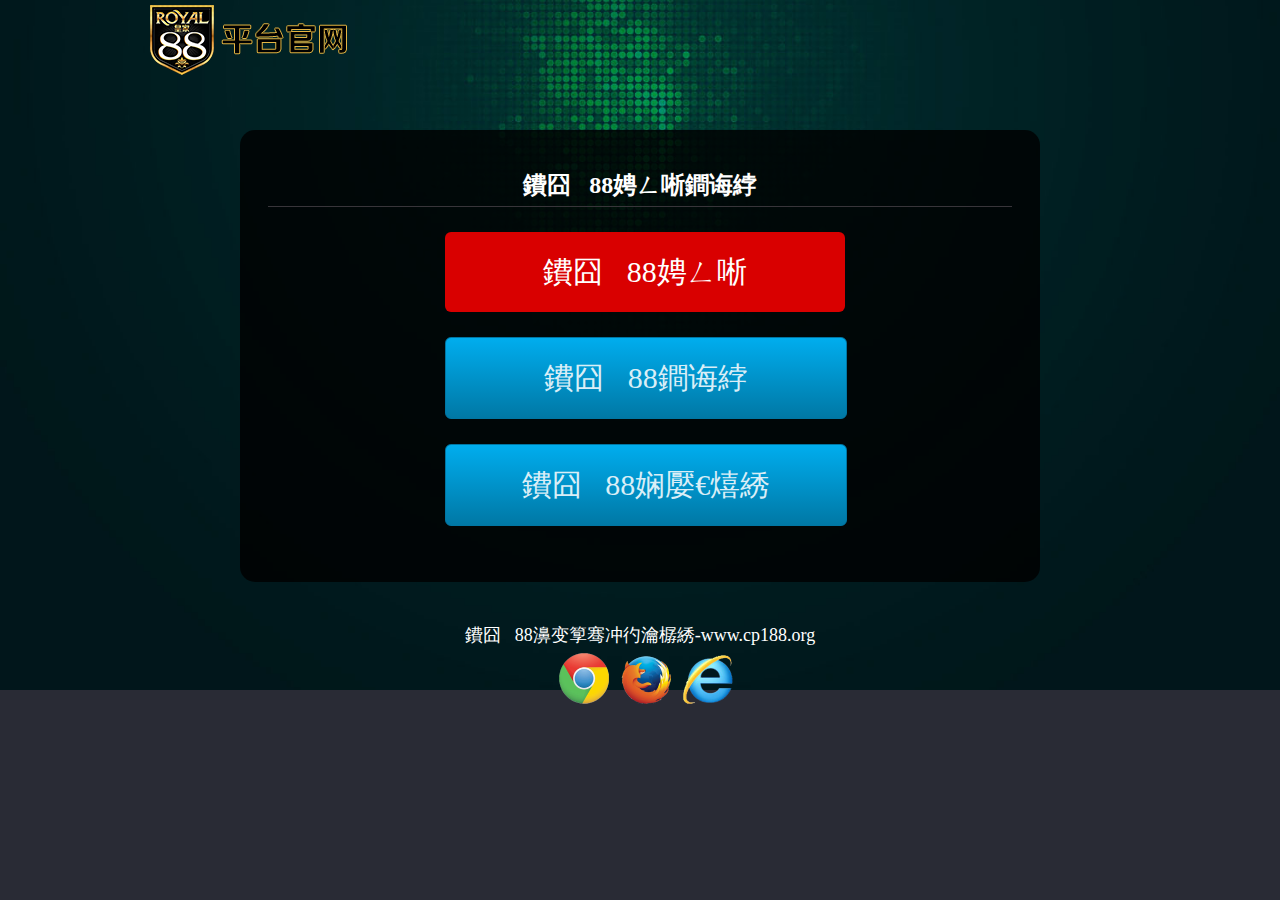
<file: index.html>
<!DOCTYPE html PUBLIC "-//W3C//DTD XHTML 1.0 Transitional//EN" "http://www.w3.org/TR/xhtml1/DTD/xhtml1-transitional.dtd">
<html xmlns="http://www.w3.org/1999/xhtml">

<!-- Mirrored from www.hngysp168.com/ by HTTrack Website Copier/3.x [XR&CO'2014], Sun, 02 Sep 2018 09:13:32 GMT -->
<head>
<meta http-equiv="Content-Type" content="text/html; charset=gb2312" />
<title bdsfid="3">皇家88_皇家88注册_皇家88平台_皇家88登录_皇家88代理-皇家88官网</title>
<meta name="Keywords" content="皇家88,皇家88娱乐,皇家88官网,皇家88平台,皇家88注册,皇家88登录,皇家88代理" bdsfid="4">
<meta name="Description" content="皇家88娱乐平台注册官网，皇家88娱乐,皇家88平台,皇家88注册,皇家88登录,皇家88代理,招收代理商务合作，打造高品质游戏的过程中对游戏参与者的勇气和运气的双重考验！不求给您最好的只求给您更好！" bdsfid="5">
<link rel="stylesheet" href="xcimg/reset.css" />
<link rel="stylesheet" href="xcimg/agency_register1.css" />
<link href="xcimg/dialogUI.css" media="all" type="text/css" rel="stylesheet">
</head>
<style>
.zc_list {
	width: 400px;
	height: 300px;
	margin-top: 0px;
	margin-right: auto;
	margin-bottom: 0;
	margin-left: auto;
}
.STYLE2 {font-size: 24px}
</style>
<body class="speed-page-body"  style='min-width:980px; overflow-x:hidden;margin:0px auto;padding:0px'>
<div class="zc_top">
  <div class="warp980 clearfix">
    <h1 class="logo"></h1>
   
</div>
<div class="zc_cont">
  <div class="zc_content">
    <div class="zc_title">
      <div align="center" class="STYLE2">皇家88注册登录</div>
    </div>
    <div class="zc_list" id="apDiv4">
      <ul id="reg_con" style="margin:0px auto;padding:0px">
        <li><a class="btn1 " href="https://royal853.com/user_reguserself.shtml?id=21c3a50a488ea0ef5eb3bc4b799a7b0f" target="_blank" rel="nofollow">
          <div class="zc_input" style="text-align:center">
            <div class="login_btn submit zc_btn " style="background-color: #D90000;width:400px; height:80px; margin:0 5px; text-align:center; color:#fff; line-height:80px; font-size:30px; text-decoration: none;"> 皇家88注册</div>
          </div>
          </a> </li>
        <li><a class="btn1 " href="https://royal853.com/" target="_blank" rel="nofollow">
          <div class="zc_input" style="text-align:center">
            <div class="login_btn submit zc_btn blue" style="width:400px; height:80px; margin:0 5px; text-align:center; color:#fff; line-height:80px; font-size:30px; text-decoration: none;"> 皇家88登录</div>
          </div>
          </a> </li>
        <li><a class="btn1 " href="https://speed.ry88url.com/" target="_blank" rel="nofollow">
          <div class="zc_input" style="text-align:center">
            <div class="login_btn submit zc_btn blue" style="width:400px; height:80px; margin:0 5px; text-align:center; color:#fff; line-height:80px; font-size:30px; text-decoration: none;"> 皇家88测速网</div>
          </div>
        </a> </li>
      </ul>
    </div>
  </div>
  <div class="footer_lxfs">
    <p></p>
  </div>
</div>
<div class="prefer-browser" align="center" style="margin-top:-20px; padding-bottom:10px;">
  <div>皇家88娱乐平台官网-www.cp188.org</div>
  <div><img src="xcimg/gg.png" width="50"><img src="xcimg/hh.png" width="50"><img src="xcimg/ie.png" width="50"></div>
</div>



<div id="showAdrR" class="zyjs_sr_special_qrcode" style="position:fixed; right:0px; top:110px; z-index:999; width:auto; _position:absolute; _top:expression(eval(110+document.documentElement.scrollTop));"></div>


</body>

<!-- Mirrored from www.hngysp168.com/ by HTTrack Website Copier/3.x [XR&CO'2014], Sun, 02 Sep 2018 09:13:34 GMT -->
</html>
</file>
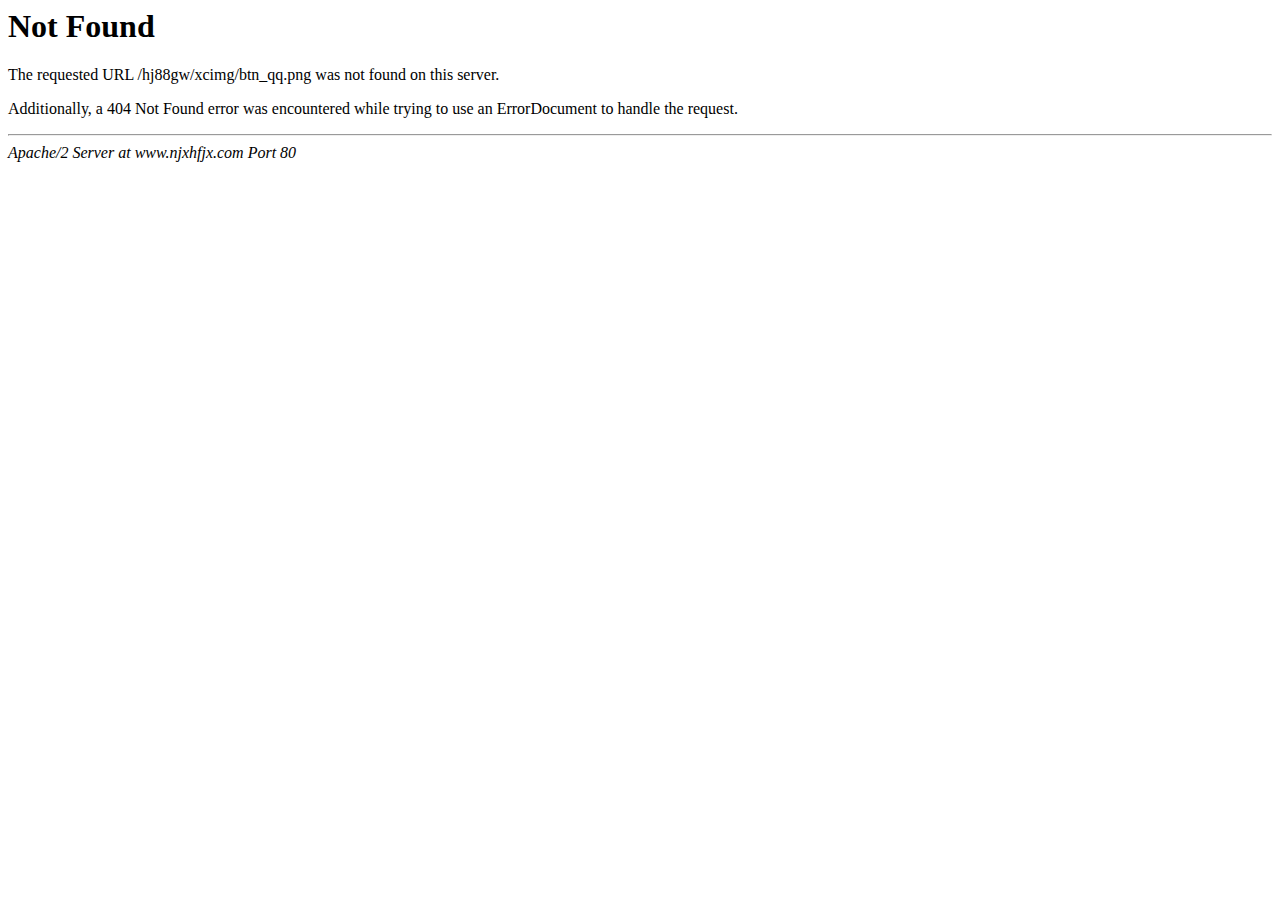
<file: xcimg/btn_qq.html>
<!DOCTYPE HTML PUBLIC "-//IETF//DTD HTML 2.0//EN">
<html><head>
<title>404 Not Found</title>
</head><body>
<h1>Not Found</h1>
<p>The requested URL /hj88gw/xcimg/btn_qq.png was not found on this server.</p>
<p>Additionally, a 404 Not Found
error was encountered while trying to use an ErrorDocument to handle the request.</p>
<hr>
<address>Apache/2 Server at www.njxhfjx.com Port 80</address>
</body></html>
</file>
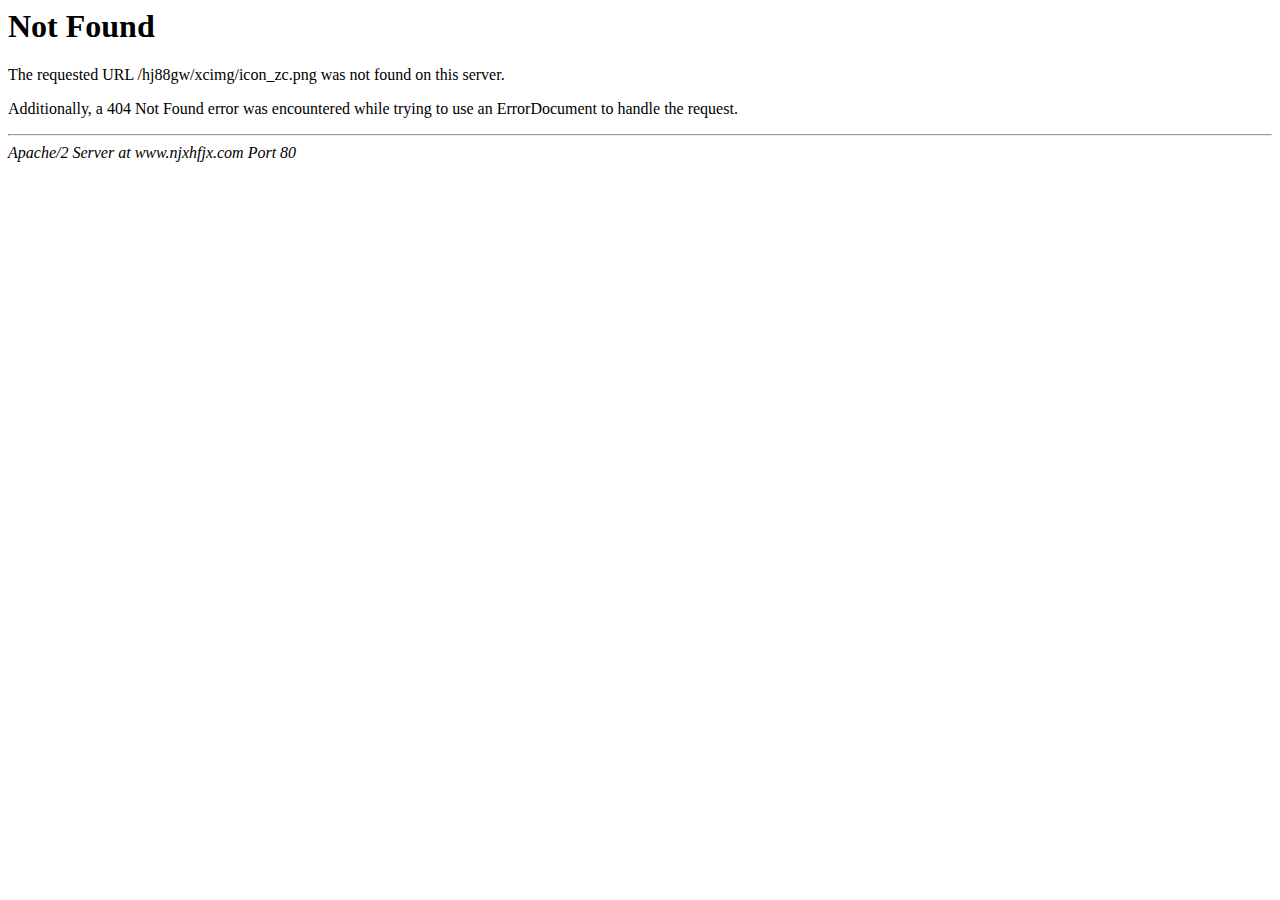
<file: xcimg/icon_zc.html>
<!DOCTYPE HTML PUBLIC "-//IETF//DTD HTML 2.0//EN">
<html><head>
<title>404 Not Found</title>
</head><body>
<h1>Not Found</h1>
<p>The requested URL /hj88gw/xcimg/icon_zc.png was not found on this server.</p>
<p>Additionally, a 404 Not Found
error was encountered while trying to use an ErrorDocument to handle the request.</p>
<hr>
<address>Apache/2 Server at www.njxhfjx.com Port 80</address>
</body></html>
</file>
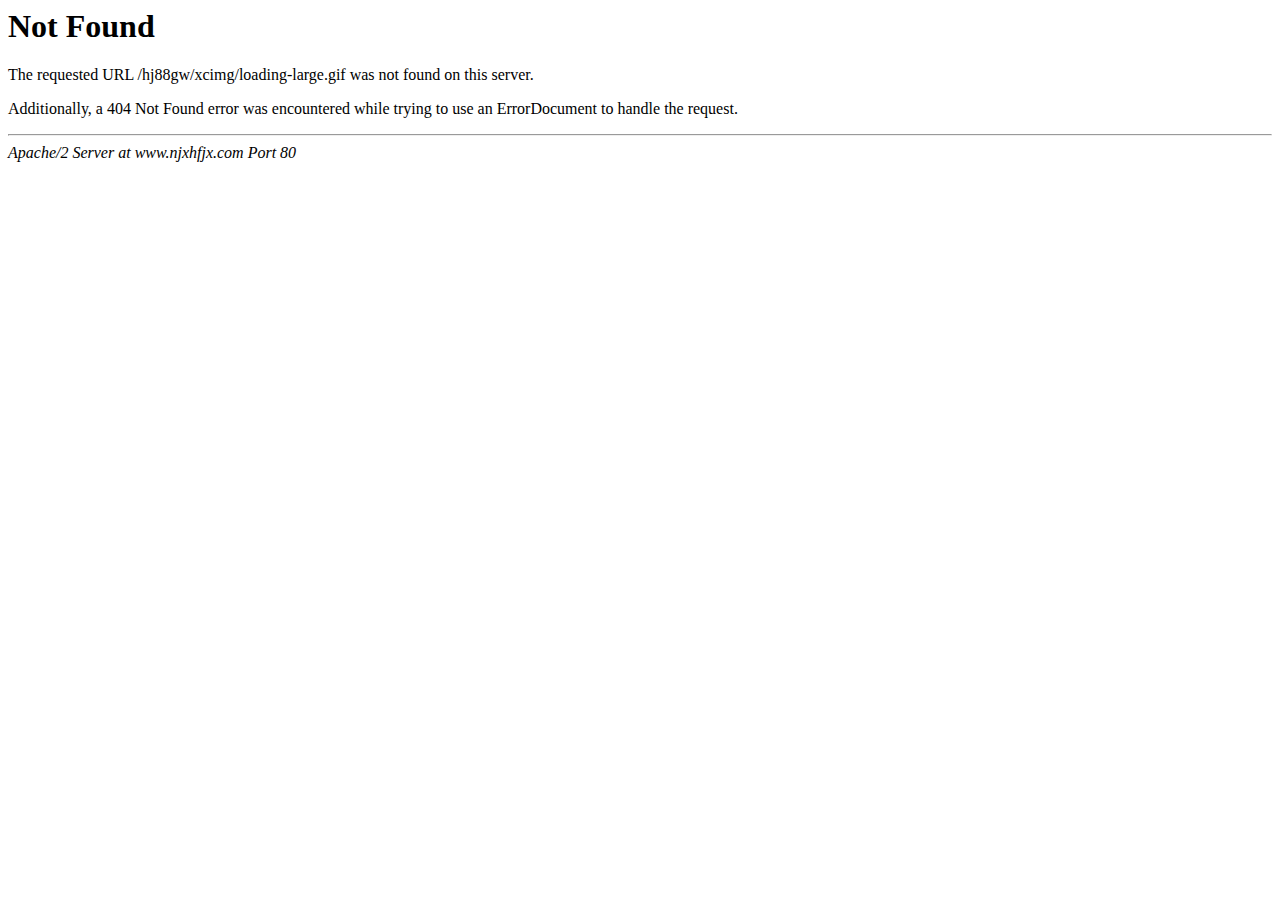
<file: xcimg/loading-large.html>
<!DOCTYPE HTML PUBLIC "-//IETF//DTD HTML 2.0//EN">
<html><head>
<title>404 Not Found</title>
</head><body>
<h1>Not Found</h1>
<p>The requested URL /hj88gw/xcimg/loading-large.gif was not found on this server.</p>
<p>Additionally, a 404 Not Found
error was encountered while trying to use an ErrorDocument to handle the request.</p>
<hr>
<address>Apache/2 Server at www.njxhfjx.com Port 80</address>
</body></html>
</file>
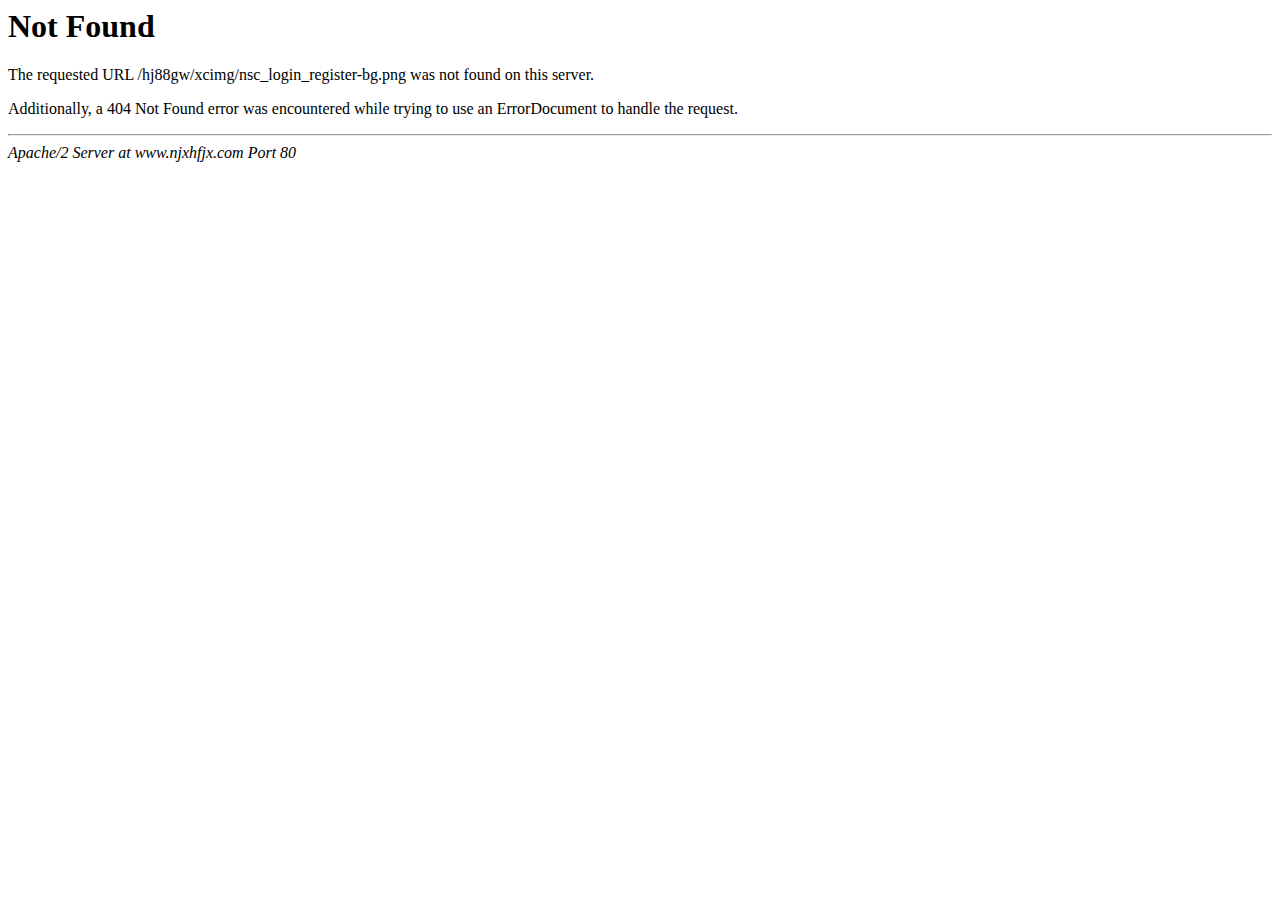
<file: xcimg/nsc_login_register-bg.html>
<!DOCTYPE HTML PUBLIC "-//IETF//DTD HTML 2.0//EN">
<html><head>
<title>404 Not Found</title>
</head><body>
<h1>Not Found</h1>
<p>The requested URL /hj88gw/xcimg/nsc_login_register-bg.png was not found on this server.</p>
<p>Additionally, a 404 Not Found
error was encountered while trying to use an ErrorDocument to handle the request.</p>
<hr>
<address>Apache/2 Server at www.njxhfjx.com Port 80</address>
</body></html>
</file>
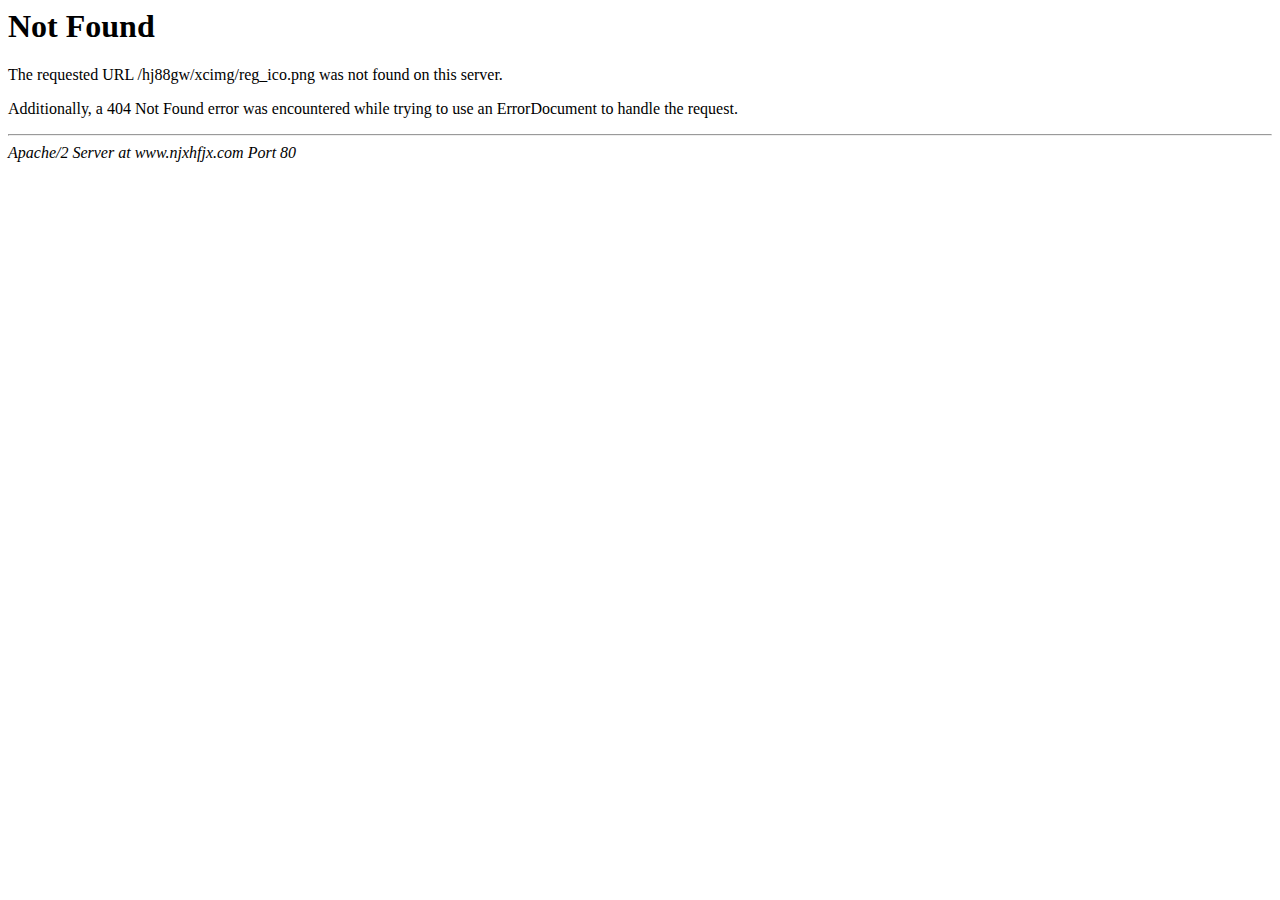
<file: xcimg/reg_ico.html>
<!DOCTYPE HTML PUBLIC "-//IETF//DTD HTML 2.0//EN">
<html><head>
<title>404 Not Found</title>
</head><body>
<h1>Not Found</h1>
<p>The requested URL /hj88gw/xcimg/reg_ico.png was not found on this server.</p>
<p>Additionally, a 404 Not Found
error was encountered while trying to use an ErrorDocument to handle the request.</p>
<hr>
<address>Apache/2 Server at www.njxhfjx.com Port 80</address>
</body></html>
</file>
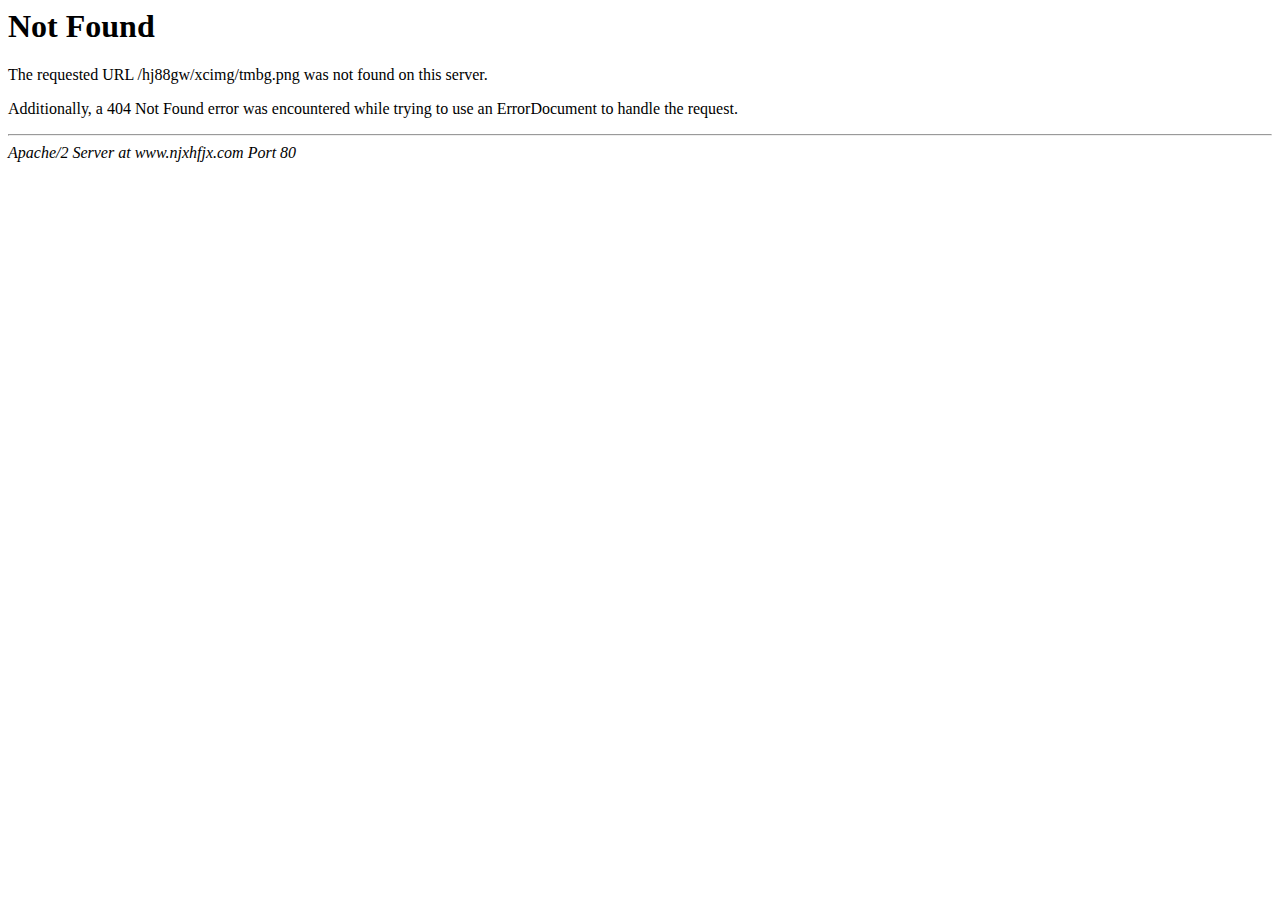
<file: xcimg/tmbg.html>
<!DOCTYPE HTML PUBLIC "-//IETF//DTD HTML 2.0//EN">
<html><head>
<title>404 Not Found</title>
</head><body>
<h1>Not Found</h1>
<p>The requested URL /hj88gw/xcimg/tmbg.png was not found on this server.</p>
<p>Additionally, a 404 Not Found
error was encountered while trying to use an ErrorDocument to handle the request.</p>
<hr>
<address>Apache/2 Server at www.njxhfjx.com Port 80</address>
</body></html>
</file>
<file: xcimg/agency_register1.css>
body { margin:0; padding:0; font-size:14px; line-height:20px; font-family:'Microsoft Yahei';  background: url(zc_cpyy_bg.jpg) center -70px no-repeat #292b35;background-size: 100%;}
h1,h2,h3,h4,h5,h6,ul,ol,dl,dt,dd,p { margin:0; padding:0;}
li { list-style:none;}
img { border:0;}

.clearfix:after { content:"."; display:block; height:0; clear:both; visibility:hidden;}
.warp980 { width:980px; margin:0 auto;}


/*LOGIN底部*/
.login_footer { width:100%; background:url(nsc_login_footer-bg.jpg) ; height:125px; padding-top:35px; overflow:hidden; color:#666; font-size:12px; line-height:22px;}
.login_footer .img { height:37px; margin-bottom:20px;}
.t-left { float:left; text-align:left;}
.t-right { float:right; text-align:right;}
.copyright { width:100%; height:25px; line-height:25px; color:#454444; text-align:center; font-style:italic; margin-top:30px;}


/*注册*/
.zc_top{ width:100%; height:45px; }
.zc_top .logo { float: left; display: inline-block; width: 300px; height: 70px; margin: 5px 0 0 0; background:url("head_top_logo.png") no-repeat;}
.zc_top .zx_service { float: right; display: inline-block; width: 200px; height: 50px; margin: 16px 0 0 0; background:url("head_top_service.png") no-repeat; text-indent: -9999px;}
.zc_cont{ width:100%; height:auto; background-size:cover; padding:55px 0 0px;}




.zc_content{width:800px; padding: 25px 0 50px 0; background: url("main_black-bg.png") repeat; margin:0 auto; position:relative; color: #fff; border-radius:15px;}
.zc_content .zc_title{ position: relative; height: 16px; font-size: 16px; font-weight: bold; margin: 20px 28px 0; border-bottom: 1px solid #38353a; padding: 0 0 15px 0;}
.zc_content .zc_title a { color: #e067fa; margin-left: 5px;}
.zc_content .zc_title .text_tit1 { position: absolute; right: 0; bottom: 14px; width: 234px; height: 36px; display: block; background:url("text_tit1.png") no-repeat;}

.zc_list{ width: 700px; margin:0 auto;}
.zc_list li{margin:0 auto; width:100%; margin-top:25px; position:relative;}
.zc_list li:after { content:"."; display:block; height:0; clear:both; visibility:hidden;}
.zc_list .zc_label{ float:left; width:80px; margin-top:9px; text-align: right; font:normal 16px/20px 'Microsoft YaHei';}
.zc_list .zc_input{ width:600px; position:relative; margin:0 auto;}
.zc_list .zc_input i{ display: none; position:absolute; left:5px; top:8px;}
.zc_list .zc_input input[type=text]{ font-size: 15px; color: #666; float:left; width:310px; height:41px; line-height:41px; background-color:#fff; border:1px solid #666464; border-radius:6px; padding-left:10px; transition:background-color 0.3s; }
.zc_list .zc_input input[type=password]{ font-size: 15px; color: #666; float:left; width:310px; height:41px; line-height:41px; background-color:#fff; border:1px solid #666464; border-radius:6px; padding-left:10px; transition:background-color 0.3s; }
.zc_list .zc_input input[type=text]:focus,.zc_list .zc_input input[type=password]:focus { background-color:#f3ebbf;}
.zc_list .zc_input .zc_code{ float:left; width:80px; height:25px; margin: 10px 0 0 40px; cursor:pointer;}
.zc_list .zc_input p.z1 { float:left; width:250px; line-height:18px; color:#c0bfbf; font-size: 13px; margin: 5px 0 0 15px;}
.zc_list .zc_input p.z2 { float:left; width:250px; line-height:18px; color:#c0bfbf; font-size: 13px; margin: 12px 0 0 15px;}
.zc_list .zc_btn_box { text-align: center; }
.zc_list .zc_btn{ width:250px; height:45px; line-height: 45px; color:#fff; font-size:21px;  font-family:'Microsoft YaHei'; cursor:pointer; background-color:#aa63b9; border:0; border-radius:6px; transition:background-color 0.3s;}
.zc_list .zc_btn:disabled { background: #888; cursor:default;}
.zc_list .zc_input a{ font-size:16px; color:#544060; font-family:'Microsoft YaHei'; }
.zc_list .zc_input a:hover{ text-decoration: underline;}
.zc_content .zc_lxkf{ float:right; width:90%; text-align: right; color:#888; margin:0 10px 0 0; padding-bottom:10px;}
.zc_content .zc_lxkf a{ color:#544060; text-decoration: underline; }
.zc_list ul li .tip{ position:absolute; top: 48px; left:10px; display:none;}
.zc_list ul li .success-tip{width:24px;height:24px;top:48px;background:url(reg_ico.html) no-repeat;}
.zc_list ul li .error-tip{ padding-left:30px;}
.zc_list ul li .error-tip em{display:inline-block;float:left;width:24px;height:24px;position:absolute;left:0;top:0;background:url(reg_ico.html) 0 -24px no-repeat;}
.zc_list ul li .error-tip p{color:#EA1515;font-size:14px; line-height:24px;}

.footer_lxfs { text-align: center; color: #fff; padding: 30px 0 0 0; line-height: 30px;}
.footer_lxfs p { margin-bottom: 6px;}
.footer_lxfs p span { margin-right: 15px;}
.footer_lxfs p a { display: inline-block; color: #fff; margin-right: 15px; }
.qq_btn { padding-top: 10px;}
.qq_btn a { width: 82px; height: 26px; text-indent: -9999px; background: url("btn_qq.html") no-repeat;}

/*注册页icon*/
i[class^="iczc-"], i[class*="iczc-"]{ background-image: url('icon_zc.html'); }
.iczc-number { width: 20px; height: 18px; background-position: 0 0; }
.iczc-username { width: 20px; height: 19px; background-position: 0 -20px; }
.iczc-password { width: 20px; height: 21px; background-position: 0 -42px; }
.iczc-warning { width: 20px; height: 18px; background-position: 0 -64px; }

/*800*600宽度*/
.warp760 { width:760px; margin:0 auto;}
.warp760 .air_box { width:300px!important;}
.warp760 .download-line { width:80px!important;}
.warp760 .same_box { padding:0 0 0 0!important; width:215px!important; background:none!important;}
.warp760 .phone_box { margin:0 0 0 8px!important;}
.warp760 .same_box .left { width:100px!important;}
.warp760 .same_box .img img { width:90px!important; height:90px!important;}
.warp760 .same_box .left p { margin:0 0 5px!important;}
.login_footer .warp760 .img img { width:760px!important; height:29px!important;}

/*880*宽度*/
.warp880 { width:900px; margin:0 auto;}
.warp880 .same_box { padding:0 0 0 0!important; width:245px!important; background:none!important;}
.warp880 .pt_box { float:left!important; margin:3px 0 0 40px!important;}
.warp880 .same_box .left { width:100px!important;}
.login_footer .warp880 .img img { width:880px!important; height:34px!important;}

/*测试网站入口样式#3404*/
.checklink {background: url(nsc_login_register-bg.html) 0px -415px no-repeat; text-align:center; height:50px; line-height:50px; margin-top:20px;}
.checklink a{ font-size:17px; color:#ffebaf; border-bottom:#ffebaf solid 1px;}
.checklink a:hover { color:#fff; border-bottom:#fff solid 1px;}


@media screen and (max-width:800px){
	.zc_content .zc_xing{display:none;}
	.zc_cont{padding:0;}
	.zc_content{width:100%;border:none;height:auto;box-shadow:none;}
	.zc_list{width:100%;}
	.zc_list .zc_label{display:none;}
	.login_footer{display:none;}
	.zc_content .zc_lxkf{display:none;}
	.zc_list li{float:none;margin:0 auto;clear:both;}
	.zc_list .zc_input input[type=text],.zc_list .zc_input input[type=password]{width:100%;padding-left:0;text-indent:30px;}
	.zc_list .zc_input input::-webkit-input-placeholder{color:#666;}
	.zc_list .zc_input{float:none;margin:0 auto;width:80%;}
	.zc_list ul li .tip{left:0px;width:100%;}
	.zc_list ul li .success-tip{left:auto;right:5px;width:27px;}
	.zc_list ul li .error-tip em{display:none;}
	.zc_list .zc_input .zc_btn{width:100%;}
	.zc_list .zc_input p{margin-bottom:10px;height:auto;}
}



 .zc_list .zc_input .btn1 a {
    text-decoration: none;
}
	  .zc_list{ width:400px; height:485px; margin:0px auto 0;}
.zc_list .zc_input .zc_btn{ width:400px; height:80px; color:#fff; font-size:18px; font-family:'Microsoft YaHei'; cursor:pointer; border:0; margin-top:10px; margin-bottom: 15px; transition:background-color 0.3s;}
.zc_list .zc_input{ float:left; width:400px; position:relative; margin-left:0px }
.zc_list .zc_input .btn1{ width:400px; height:80px; margin:0 5px; text-align:center; color:#fff; line-height:80px; font-size:30px; font-family:"微软雅黑";text-decoration: none;}
.red { color: #faddde!important;  background: #d81b21; background: -webkit-gradient(linear, left top, left bottom, from(#ed1c24), to(#aa1317)); background: -moz-linear-gradient(top, #ed1c24, #aa1317); filter: progid:DXImageTransform.Microsoft.gradient(startColorstr='#ed1c24', endColorstr='#aa1317');
}
.red:hover { background: #b61318; background: -webkit-gradient(linear, left top, left bottom, from(#c9151b), to(#a11115)); background: -moz-linear-gradient(top, #c9151b, #a11115); filter: progid:DXImageTransform.Microsoft.gradient(startColorstr='#c9151b', endColorstr='#a11115');
}
.red:active { color: #de898c; background: -webkit-gradient(linear, left top, left bottom, from(#aa1317), to(#ed1c24)); background: -moz-linear-gradient(top, #aa1317, #ed1c24); filter: progid:DXImageTransform.Microsoft.gradient(startColorstr='#aa1317', endColorstr='#ed1c24');
}
/* blue */ 
.zc_list .zc_input .blue { color: #d9eef7!important; border: solid 1px #0076a3; background: #0095cd; background: -webkit-gradient(linear, left top, left bottom, from(#00adee), to(#0078a5)); background: -moz-linear-gradient(top, #00adee, #0078a5); filter: progid:DXImageTransform.Microsoft.gradient(startColorstr='#00adee', endColorstr='#0078a5');
}
.zc_list .zc_input .blue:hover { background: #007ead; background: -webkit-gradient(linear, left top, left bottom, from(#0095cc), to(#00678e)); background: -moz-linear-gradient(top, #0095cc, #00678e); filter: progid:DXImageTransform.Microsoft.gradient(startColorstr='#0095cc', endColorstr='#00678e');
}
.zc_list .zc_input .blue:active { color: #80bed6; background: -webkit-gradient(linear, left top, left bottom, from(#0078a5), to(#00adee)); background: -moz-linear-gradient(top, #0078a5, #00adee); filter: progid:DXImageTransform.Microsoft.gradient(startColorstr='#0078a5', endColorstr='#00adee');
}
/* orange */ 



.zc_list .zc_input .orange { color: #fef4e9 !important; border: solid 1px #da7c0c; background: #f78d1d; background: -webkit-gradient(linear, left top, left bottom, from(#faa51a), to(#f47a20)); background: -moz-linear-gradient(top, #faa51a, #f47a20); filter: progid:DXImageTransform.Microsoft.gradient(startColorstr='#faa51a', endColorstr='#f47a20');



}



.zc_list .zc_input .orange:hover { background: #f47c20; background: -webkit-gradient(linear, left top, left bottom, from(#f88e11), to(#f06015)); background: -moz-linear-gradient(top, #f88e11, #f06015); filter: progid:DXImageTransform.Microsoft.gradient(startColorstr='#f88e11', endColorstr='#f06015');



}



.zc_list .zc_input .orange:active { color: #fcd3a5; background: -webkit-gradient(linear, left top, left bottom, from(#f47a20), to(#faa51a)); background: -moz-linear-gradient(top, #f47a20, #faa51a); filter: progid:DXImageTransform.Microsoft.gradient(startColorstr='#f47a20', endColorstr='#faa51a');



}
/* green */ 
.zc_list .zc_input .green { color: #e8f0de; border: solid 1px #538312; background: #64991e; background: -webkit-gradient(linear, left top, left bottom, from(#7db72f), to(#4e7d0e)); background: -moz-linear-gradient(top, #7db72f, #4e7d0e); filter: progid:DXImageTransform.Microsoft.gradient(startColorstr='#7db72f', endColorstr='#4e7d0e');
}
.zc_list .zc_input .green:hover { background: #538018; background: -webkit-gradient(linear, left top, left bottom, from(#6b9d28), to(#436b0c)); background: -moz-linear-gradient(top, #6b9d28, #436b0c); filter: progid:DXImageTransform.Microsoft.gradient(startColorstr='#6b9d28', endColorstr='#436b0c');
}
.zc_list .zc_input .green:active { color: #a9c08c; background: -webkit-gradient(linear, left top, left bottom, from(#4e7d0e), to(#7db72f)); background: -moz-linear-gradient(top, #4e7d0e, #7db72f); filter: progid:DXImageTransform.Microsoft.gradient(startColorstr='#4e7d0e', endColorstr='#7db72f');
}



.prefer-browser{ color:#FFFFFF; line-height:35px; font-size:18px; padding:20px;}
.prefer-browser img{ padding-left:12px;}
</file>
<file: xcimg/dialogUI.css>
@charset "utf-8";
/* CSS Document */
.blockOverlay,.blockOverlayBox{border:none;position: absolute;z-index: 999;filter:alpha(opacity=70);margin:0;padding:0;width:100%;height:100%;top:0;left:0;background-color:#000;opacity:0.7;cursor:default; position:fixed;}
#JS_blockPage{ margin-left: -200px;}
.blockMsg{padding:0;position: absolute;text-align:left;box-shadow:0px 0px 18px #666;}
.blockMsg *{padding:0; margin:0;}
.bottom input{    background:#e8914d; width:100px;height:36px; border:0; cursor:pointer; color:#fff; font-size: 18px; font-family:Microsoft YaHei; text-align: center; /*font-size: 0px;IE hack*/ display:inline-block;/*IE hack*/ line-height: 36px;/*IE hack*/ margin:7px 0 0; border-radius: 3px; margin-right:10px;}

#block_ajaxUploadArea { padding-bottom:15px; border-bottom:1px solid #ccc; line-height:50px;}
#block_ajaxUploadArea input { width:140px; margin:0 auto; color:#666; }
#block_ajaxUploading { color:red; font-size: 16px;}
.blockMsg .title { position: relative; background:#f5f5f5; height:50px;	line-height:50px; text-indent: 10px; border-bottom:1px solid #e7e7e7; font-family:Microsoft YaHei; font-size:18px;	text-align:center;	color:#333;}
.blockMsg .close{width:25px; height: 25px; position: absolute; top: -5px; right: -5px}
.blockMsg .close a{ background:url(../../js/scgold/dialogUI/prompt-box_close.html) no-repeat;cursor: pointer; display: block}
.blockMsg .content {text-align:center; background:#fff;	width:400px; line-height:30px;	font-size:16px;	padding-top:20px;padding-bottom:20px;color:#ed2c2c;}
.blockMsg .content .detail {padding:0 10px;color:#ed2c2c;font-family:Microsoft YaHei; max-height:300px; overflow-y:auto}
.blockMsg .bottom {background:#fff;height:60px;font-family:Microsoft YaHei;font-size:14px;	text-align:center;}
.blockMsg .submit {	background:#e8914d;	width:100px;height:36px;border:0;cursor:pointer;color:#fff;font-size: 18px;font-family:Microsoft YaHei;	text-align: center;	/*font-size: 0px;IE hack*/display:inline-block;/*IE hack*/	line-height: 36px;/*IE hack*/margin:7px 0 0;border-radius: 3px;}
.blockMsg .cancel {background:#ddd;width:100px;height:36px;border:0;cursor:pointer;color:#3e3e3e;font-size: 18px;font-family:Microsoft YaHei;text-align: center;/*font-size: 0px;IE hack*/display:inline-block;/*IE hack*/    line-height: 36px;/*IE hack*/margin:7px 0 0;border-radius: 3px;}

/*the common window css*/
.block_box, .block_alert, .block_confirm, .block_ajaxUpload{border:0px;}
.block_title{width:100%;height:22px;background-color:#0066CC;font-size:14px;font-weight:bold;color:#FFFFFF;text-align:left;padding-left:10px;}
.block_title_close{width:40px;margin-right:3px;text-decoration:none;color:#FFFFFF;text-align:right;}
.block_title_close img{border:0;}
.block_content_box{background-color:#F2F2F2;text-align:left;color: #FFFFFF;}
.block_content_box .block_content{margin:5px 5px;background-color:#F2F2F2;padding:3px;color: #FFFFFF;}
.block_bottom{height:25px;background-color:#F2F2F2;text-align:center;vertical-align:top;}

/*Alert layer CSS*/
.block_alert{width:450px;}
/*Confirm layer CSS*/
.block_confirm{width:350px;}
/*Ajax Upload CSS*/
.block_ajaxUpload{width:400px;}
.block_ajaxUpload #block_ajaxUploading{text-align:center;display:none;}
.block_ajaxUpload #block_ajaxUploadError{color:#FF0000;display:none;}
/*****************************************************/
.table_top_left {background-image: url(../../js/scgold/dialogUI/notic_09.html);background-repeat: no-repeat;}
.table_top_right {background-image: url(../../js/scgold/dialogUI/notic_09.html);background-position: -12px 0px;}
.table_buttom_left {background-image: url(../../js/scgold/dialogUI/notic_09.html);background-position: 0px -51px;height: 11px;width: 11px;overflow:hidden;}
.table_buttom_right {background-image: url(../../js/scgold/dialogUI/notic_09.html);background-position: -12px -51px;height: 11px;width: 11px;overflow:hidden;}
.table_buttom_center {background-image: url(../../js/scgold/dialogUI/notic_09.html);background-repeat: repeat-x;background-position: 0px -114px;overflow:hidden;}
.floatarea{    background: #f5f5f5;border:0;border-bottom:1px #ccc solid;border-top:1px #ccc solid;width:100%;overflow:auto;overflow-x:hidden;margin:10px 0;line-height:22px;padding:10px 0;}
form{margin:0; padding:0;}
</file>
